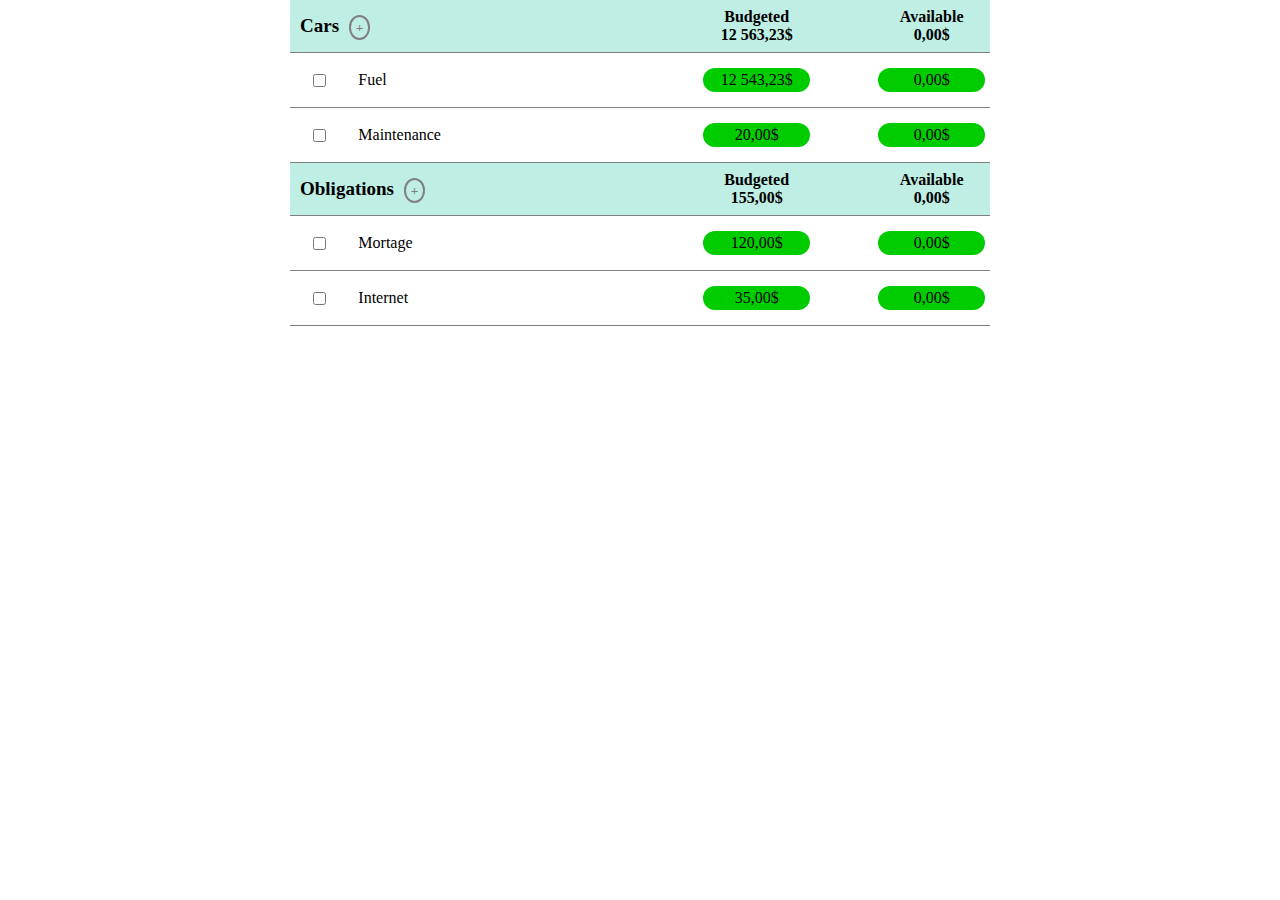
<file: index.html>
<!DOCTYPE html>
<html lang="fr">
  <head>
    <meta charset="utf-8" />
    <title>YNAB - Budget</title>
    <link rel="stylesheet" href="style.css" />
    <!-- <script src="./tiny_fp_lib.js"></script> -->
    <!-- <script src="./builder.js"></script> -->
  </head>

  <body>
    <section id="budget"></section>
    <script type="module" src="app.js"></script>
  </body>
</html>
</file>
<file: style.css>
body {
  margin: auto;
  font-size: 16px;
}

body * {
  /* border: 1px solid black; */
}

.category {
  background-color: #aae8dcc2;
}

.category,
.costItem {
  display: grid;
  grid-template-columns: repeat(12, 1fr);
  align-items: center;
  border-bottom: 1px solid grey;
}

.costItem {
  padding: 10px 0 0 0;
}

.category ~ .costItem {
  padding-bottom: 10px;
}

.category div,
.costItem div {
  margin: 5px;
  padding: 3px 5px;
}

.categoryName,
.budgeted,
.available {
  font-weight: bold;
}

.categoryName {
  font-size: 19px;
}

.addButton {
  display: inline;
  margin-left: 10px;
  font-size: 0.7em;
  font-weight: bold;
  padding: 1px 4px;
  color: grey;
  border: 2px solid grey;
  border-radius: 100%;
}

.button:hover {
  cursor: pointer;
}

.categoryForm {
  display: none;
  position: absolute;
  background-color: #bcf;
  margin-top: 3px;
  padding: 5px;
  border: 1px solid grey;
  border-radius: 5px;
  z-index: 2;
}

.number,
.budgeted,
.available {
  text-align: center;
}

.number {
  background-color: #00cc00;
  border-radius: 20px;
  font-weight: normal;
}

@media screen and (min-width: 700px) {
  body {
    width: 700px;
  }
  .cost-item-checkbox {
    grid-column-start: 1;
    grid-column-end: 2;
  }

  .categoryName {
    grid-column-start: 1;
    grid-column-end: 6;
  }
  .costItemName {
    grid-column-start: 2;
    grid-column-end: 6;
  }

  .budgeted {
    grid-column-start: 8;
    grid-column-end: 10;
  }

  .available {
    grid-column-start: 11;
    grid-column-end: 13;
  }
}

@media screen and (min-width: 401px) and (max-width: 699px) {
  k body {
    width: 400px;
  }

  .cost-item-checkbox {
    grid-column-start: 1;
    grid-column-end: 2;
  }

  .categoryName {
    grid-column-start: 1;
    grid-column-end: 5;
  }

  .costItemName {
    grid-column-start: 2;
    grid-column-end: 5;
  }

  .budgeted {
    grid-column-start: 6;
    grid-column-end: 9;
  }

  .available {
    grid-column-start: 10;
    grid-column-end: 13;
  }
}

@media screen and (max-width: 400px) {
  body {
    width: 100%;
    font-size: 15px;
  }

  .category,
  .costItem {
    grid-template-columns: 1.5fr 1fr 1fr;
  }

  .cost-item-checkbox {
    display: none;
  }
}
</file>
